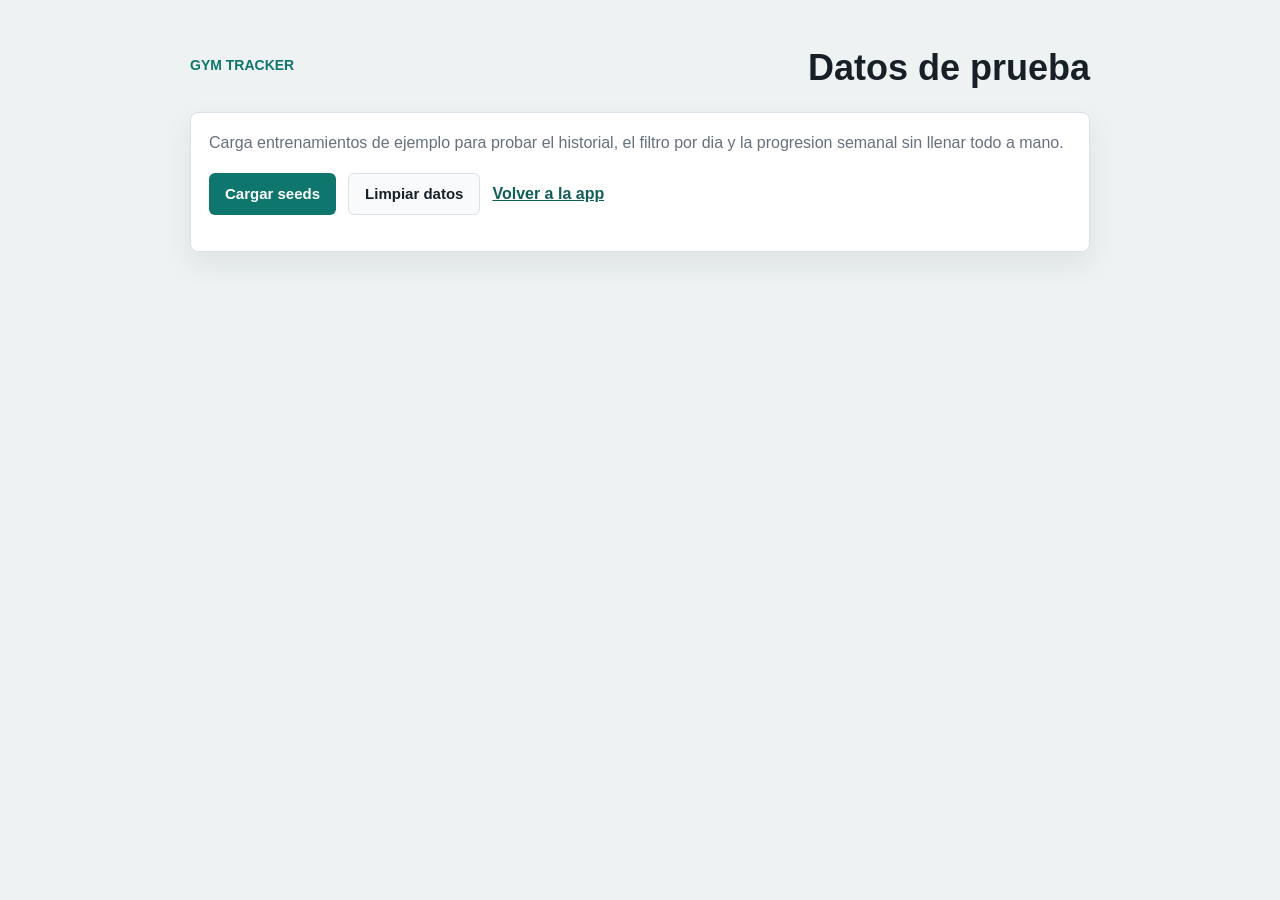
<file: seed.html>
<!DOCTYPE html>
<html lang="es">
<head>
  <meta charset="UTF-8">
  <meta name="viewport" content="width=device-width, initial-scale=1.0">
  <meta name="theme-color" content="#0f766e">
  <title>Seeds - Gym Tracker PWA</title>
  <link rel="manifest" href="manifest.webmanifest">
  <link rel="icon" href="assets/icon-192.png" sizes="192x192" type="image/png">
  <link rel="stylesheet" href="css/styles.css">
</head>
<body>
  <!-- Se reutiliza el mismo aviso offline que en la pantalla principal. -->
  <p id="offline-banner" class="offline-banner" role="status" hidden></p>

  <main class="app-container">
    <header class="app-header">
      <p class="app-kicker">Gym Tracker</p>
      <h1>Datos de prueba</h1>
    </header>

    <!-- Herramientas para preparar o limpiar datos locales durante la demo. -->
    <section class="seed-card">
      <p>
        Carga entrenamientos de ejemplo para probar el historial, el filtro por dia
        y la progresion semanal sin llenar todo a mano.
      </p>

      <div class="seed-actions">
        <button type="button" id="seed-button">Cargar seeds</button>
        <button type="button" class="secondary-button" id="clear-button">Limpiar datos</button>
        <a href="index.html">Volver a la app</a>
      </div>

      <p class="seed-status" id="seed-status"></p>
    </section>
  </main>

  <script src="js/register-sw.js"></script>
  <script src="js/seeds.js"></script>
</body>
</html>
</file>
<file: css/styles.css>
:root {
  --background: #eef2f3;
  --surface: #ffffff;
  --surface-soft: #f8fafc;
  --text: #172026;
  --muted: #64717d;
  --border: #d9e1e7;
  --primary: #0f766e;
  --primary-dark: #115e59;
  --accent: #f59e0b;
}

* {
  box-sizing: border-box;
}

body {
  margin: 0;
  min-height: 100vh;
  font-family: Arial, Helvetica, sans-serif;
  background: var(--background);
  color: var(--text);
}

.offline-banner {
  margin: 0;
  padding: 12px 16px;
  text-align: center;
  font-size: 14px;
  font-weight: 600;
  color: #7c2d12;
  background: #ffedd5;
  border-bottom: 1px solid #fdba74;
}

.app-container {
  width: min(100% - 32px, 900px);
  margin: 0 auto;
  padding: 48px 0;
}

.app-header {
  display: flex;
  align-items: center;
  justify-content: space-between;
  gap: 16px;
  margin-bottom: 24px;
  text-align: left;
}

.app-kicker {
  margin: 0 0 6px;
  color: var(--primary);
  font-size: 14px;
  font-weight: 700;
  text-transform: uppercase;
}

h1 {
  margin: 0;
  font-size: 36px;
  line-height: 1.1;
}

.seed-link {
  padding: 10px 14px;
  border: 1px solid var(--border);
  border-radius: 6px;
  background: var(--surface);
  color: var(--primary-dark);
  font-size: 14px;
  font-weight: 700;
  text-decoration: none;
  white-space: nowrap;
}

.seed-link:hover {
  border-color: var(--primary);
  background: var(--surface-soft);
}

.workout-form {
  display: grid;
  grid-template-columns: 150px 1.4fr 110px 110px auto;
  gap: 12px;
  margin-bottom: 28px;
  padding: 18px;
  border: 1px solid var(--border);
  border-radius: 8px;
  background: var(--surface);
  box-shadow: 0 12px 30px rgba(23, 32, 38, 0.08);
}

.workout-form input,
.filter-control select {
  width: 100%;
  min-height: 46px;
  padding: 11px 12px;
  border: 1px solid var(--border);
  border-radius: 6px;
  background: var(--surface-soft);
  color: var(--text);
  font-size: 15px;
}

.workout-form input:focus,
.filter-control select:focus {
  outline: 3px solid rgba(15, 118, 110, 0.18);
  border-color: var(--primary);
  background: var(--surface);
}

.workout-form button {
  min-height: 46px;
  padding: 11px 18px;
  border: 0;
  border-radius: 6px;
  background-color: var(--primary);
  color: #fff;
  font-size: 15px;
  font-weight: 700;
  cursor: pointer;
}

.workout-form button:hover {
  background-color: var(--primary-dark);
}

.seed-card {
  padding: 18px;
  border: 1px solid var(--border);
  border-radius: 8px;
  background: var(--surface);
  box-shadow: 0 12px 30px rgba(23, 32, 38, 0.08);
}

.seed-card p {
  margin: 0;
  color: var(--muted);
  line-height: 1.5;
}

.seed-actions {
  display: flex;
  flex-wrap: wrap;
  align-items: center;
  gap: 12px;
  margin: 18px 0;
}

.seed-actions button {
  min-height: 42px;
  padding: 10px 16px;
  border: 0;
  border-radius: 6px;
  background-color: var(--primary);
  color: #fff;
  font-size: 15px;
  font-weight: 700;
  cursor: pointer;
}

.seed-actions button:hover {
  background-color: var(--primary-dark);
}

.seed-actions .secondary-button {
  border: 1px solid var(--border);
  background: var(--surface-soft);
  color: var(--text);
}

.seed-actions .secondary-button:hover {
  background: #e9eef2;
}

.seed-actions a {
  color: var(--primary-dark);
  font-weight: 700;
}

.seed-card .seed-status {
  color: var(--primary-dark);
  font-weight: 700;
}

.push-card {
  margin-bottom: 28px;
}

.push-card-title {
  margin: 0 0 10px;
  font-size: 22px;
  line-height: 1.2;
}

.push-card-text {
  margin: 0;
  color: var(--muted);
  line-height: 1.5;
}

.history-toolbar {
  display: flex;
  align-items: end;
  justify-content: space-between;
  gap: 16px;
  margin-bottom: 16px;
}

.section-kicker {
  margin: 0 0 4px;
  color: var(--muted);
  font-size: 13px;
  font-weight: 700;
  text-transform: uppercase;
}

.history-toolbar h2 {
  margin: 0;
  font-size: 24px;
}

.filter-control {
  display: grid;
  gap: 6px;
  min-width: 190px;
}

.filter-control span {
  color: var(--muted);
  font-size: 13px;
  font-weight: 700;
}

.workout-list {
  display: grid;
  gap: 16px;
  text-align: left;
}

.workout-card {
  padding: 18px;
  border: 1px solid var(--border);
  border-left: 5px solid var(--accent);
  border-radius: 8px;
  background-color: var(--surface);
}

.workout-card-header {
  display: flex;
  align-items: baseline;
  justify-content: space-between;
  gap: 12px;
  margin-bottom: 14px;
}

.workout-card h3 {
  margin: 0;
  font-size: 22px;
}

.workout-date {
  margin: 0;
  color: var(--muted);
  font-size: 14px;
  font-weight: 700;
}

.exercise-list {
  display: grid;
  gap: 10px;
  margin: 0;
  padding: 0;
  list-style: none;
}

.exercise-item {
  padding: 12px;
  border: 1px solid var(--border);
  border-radius: 6px;
  background: var(--surface-soft);
}

.exercise-name {
  display: block;
  font-weight: 700;
}

.set-list {
  display: flex;
  flex-wrap: wrap;
  gap: 8px;
  margin: 10px 0 0;
  padding: 0;
  list-style: none;
}

.set-item {
  padding: 5px 8px;
  border-radius: 999px;
  background: rgba(15, 118, 110, 0.1);
  color: var(--primary-dark);
  font-size: 14px;
  font-weight: 700;
}

.empty-message {
  margin: 0;
  padding: 22px;
  border: 1px dashed var(--border);
  border-radius: 8px;
  background: rgba(255, 255, 255, 0.65);
  color: var(--muted);
  text-align: center;
}

.visually-hidden {
  position: absolute;
  width: 1px;
  height: 1px;
  padding: 0;
  margin: -1px;
  overflow: hidden;
  clip: rect(0, 0, 0, 0);
  white-space: nowrap;
  border: 0;
}

@media (max-width: 820px) {
  .app-container {
    padding: 32px 0;
  }

  .workout-form {
    grid-template-columns: 1fr 1fr;
  }

  .workout-form button {
    grid-column: 1 / -1;
  }

  .history-toolbar {
    align-items: stretch;
    flex-direction: column;
  }

  .filter-control {
    min-width: 0;
  }
}

@media (max-width: 560px) {
  .app-container {
    width: min(100% - 24px, 900px);
  }

  .app-header {
    align-items: flex-start;
    flex-direction: column;
  }

  h1 {
    font-size: 30px;
  }

  .workout-form {
    grid-template-columns: 1fr;
    padding: 14px;
  }

  .workout-card-header {
    align-items: flex-start;
    flex-direction: column;
    gap: 4px;
  }
}
</file>
